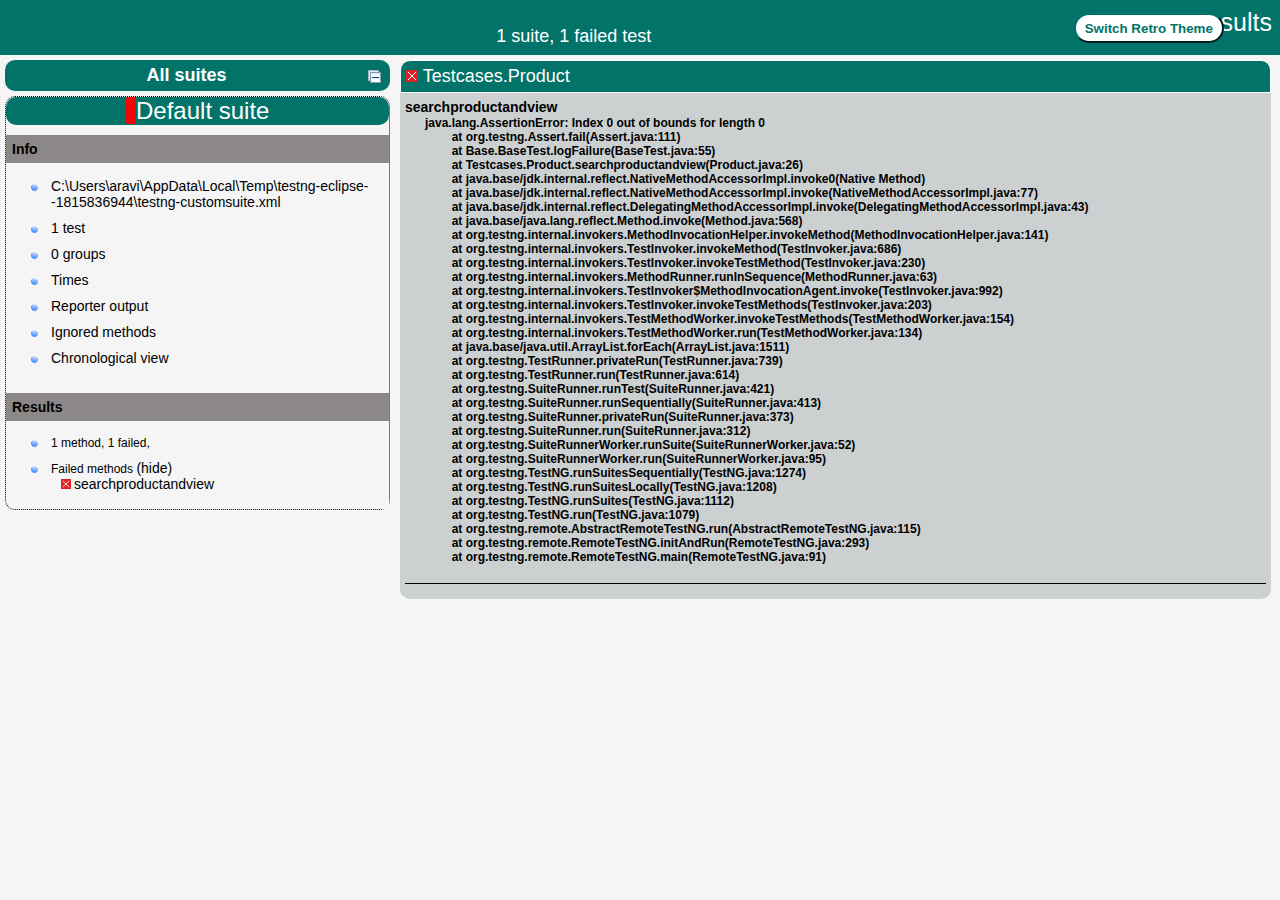
<file: test-output/index.html>
<!DOCTYPE html>

<html>
  <head>
  <meta charset='utf-8'>
  <title>TestNG reports</title>

    <link type="text/css" href="testng-reports1.css" rel="stylesheet" id="ultra" />
    <link type="text/css" href="testng-reports.css" rel="stylesheet" id="retro" disabled="false"/>
    <script type="text/javascript" src="jquery-3.6.0.min.js"></script>
    <script type="text/javascript" src="testng-reports.js"></script>
    <script type="text/javascript" src="https://www.google.com/jsapi"></script>
    <script type='text/javascript'>
      google.load('visualization', '1', {packages:['table']});
      google.setOnLoadCallback(drawTable);
      var suiteTableInitFunctions = new Array();
      var suiteTableData = new Array();
    </script>
    <!--
      <script type="text/javascript" src="jquery-ui/js/jquery-ui-1.8.16.custom.min.js"></script>
     -->
  </head>

  <body>    <div class="top-banner-root">
      <span class="top-banner-title-font">Test results</span>
      <button id="button" class="button">Switch Retro Theme</button> <!-- button -->
      <br/>
      <span class="top-banner-font-1">1 suite, 1 failed test</span>
    </div> <!-- top-banner-root -->
    <div class="navigator-root">
      <div class="navigator-suite-header">
        <span>All suites</span>
        <a href="#" title="Collapse/expand all the suites" class="collapse-all-link">
          <img src="collapseall.gif" class="collapse-all-icon">
          </img> <!-- collapse-all-icon -->
        </a> <!-- collapse-all-link -->
      </div> <!-- navigator-suite-header -->
      <div class="suite">
        <div class="rounded-window">
          <div class="suite-header light-rounded-window-top">
            <a href="#" panel-name="suite-Default_suite" class="navigator-link">
              <span class="suite-name border-failed">Default suite</span>
            </a> <!-- navigator-link -->
          </div> <!-- suite-header light-rounded-window-top -->
          <div class="navigator-suite-content">
            <div class="suite-section-title">
              <span>Info</span>
            </div> <!-- suite-section-title -->
            <div class="suite-section-content">
              <ul>
                <li>
                  <a href="#" panel-name="test-xml-Default_suite" class="navigator-link ">
                    <span>C:\Users\aravi\AppData\Local\Temp\testng-eclipse--1815836944\testng-customsuite.xml</span>
                  </a> <!-- navigator-link  -->
                </li>
                <li>
                  <a href="#" panel-name="testlist-Default_suite" class="navigator-link ">
                    <span class="test-stats">1 test</span>
                  </a> <!-- navigator-link  -->
                </li>
                <li>
                  <a href="#" panel-name="group-Default_suite" class="navigator-link ">
                    <span>0 groups</span>
                  </a> <!-- navigator-link  -->
                </li>
                <li>
                  <a href="#" panel-name="times-Default_suite" class="navigator-link ">
                    <span>Times</span>
                  </a> <!-- navigator-link  -->
                </li>
                <li>
                  <a href="#" panel-name="reporter-Default_suite" class="navigator-link ">
                    <span>Reporter output</span>
                  </a> <!-- navigator-link  -->
                </li>
                <li>
                  <a href="#" panel-name="ignored-methods-Default_suite" class="navigator-link ">
                    <span>Ignored methods</span>
                  </a> <!-- navigator-link  -->
                </li>
                <li>
                  <a href="#" panel-name="chronological-Default_suite" class="navigator-link ">
                    <span>Chronological view</span>
                  </a> <!-- navigator-link  -->
                </li>
              </ul>
            </div> <!-- suite-section-content -->
            <div class="result-section">
              <div class="suite-section-title">
                <span>Results</span>
              </div> <!-- suite-section-title -->
              <div class="suite-section-content">
                <ul>
                  <li>
                    <span class="method-stats">1 method, 1 failed,   </span>
                  </li>
                  <li>
                    <span class="method-list-title failed">Failed methods</span>
                    <span class="show-or-hide-methods failed">
                      <a href="#" panel-name="suite-Default_suite" class="hide-methods failed suite-Default_suite"> (hide)</a> <!-- hide-methods failed suite-Default_suite -->
                      <a href="#" panel-name="suite-Default_suite" class="show-methods failed suite-Default_suite"> (show)</a> <!-- show-methods failed suite-Default_suite -->
                    </span>
                    <div class="method-list-content failed suite-Default_suite">
                      <span>
                        <img src="failed.png" width="3%"/>
                        <a href="#" panel-name="suite-Default_suite" title="Testcases.Product" class="method navigator-link" hash-for-method="searchproductandview">searchproductandview</a> <!-- method navigator-link -->
                      </span>
                      <br/>
                    </div> <!-- method-list-content failed suite-Default_suite -->
                  </li>
                </ul>
              </div> <!-- suite-section-content -->
            </div> <!-- result-section -->
          </div> <!-- navigator-suite-content -->
        </div> <!-- rounded-window -->
      </div> <!-- suite -->
    </div> <!-- navigator-root -->
    <div class="wrapper">
      <div class="main-panel-root">
        <div panel-name="suite-Default_suite" class="panel Default_suite">
          <div class="suite-Default_suite-class-failed">
            <div class="main-panel-header rounded-window-top">
              <img src="failed.png"/>
              <span class="class-name">Testcases.Product</span>
            </div> <!-- main-panel-header rounded-window-top -->
            <div class="main-panel-content rounded-window-bottom">
              <div class="method">
                <div class="method-content">
                  <a name="searchproductandview">
                  </a> <!-- searchproductandview -->
                  <span class="method-name">searchproductandview</span>
                  <div class="stack-trace">java.lang.AssertionError: Index 0 out of bounds for length 0
	at org.testng.Assert.fail(Assert.java:111)
	at Base.BaseTest.logFailure(BaseTest.java:55)
	at Testcases.Product.searchproductandview(Product.java:26)
	at java.base/jdk.internal.reflect.NativeMethodAccessorImpl.invoke0(Native Method)
	at java.base/jdk.internal.reflect.NativeMethodAccessorImpl.invoke(NativeMethodAccessorImpl.java:77)
	at java.base/jdk.internal.reflect.DelegatingMethodAccessorImpl.invoke(DelegatingMethodAccessorImpl.java:43)
	at java.base/java.lang.reflect.Method.invoke(Method.java:568)
	at org.testng.internal.invokers.MethodInvocationHelper.invokeMethod(MethodInvocationHelper.java:141)
	at org.testng.internal.invokers.TestInvoker.invokeMethod(TestInvoker.java:686)
	at org.testng.internal.invokers.TestInvoker.invokeTestMethod(TestInvoker.java:230)
	at org.testng.internal.invokers.MethodRunner.runInSequence(MethodRunner.java:63)
	at org.testng.internal.invokers.TestInvoker$MethodInvocationAgent.invoke(TestInvoker.java:992)
	at org.testng.internal.invokers.TestInvoker.invokeTestMethods(TestInvoker.java:203)
	at org.testng.internal.invokers.TestMethodWorker.invokeTestMethods(TestMethodWorker.java:154)
	at org.testng.internal.invokers.TestMethodWorker.run(TestMethodWorker.java:134)
	at java.base/java.util.ArrayList.forEach(ArrayList.java:1511)
	at org.testng.TestRunner.privateRun(TestRunner.java:739)
	at org.testng.TestRunner.run(TestRunner.java:614)
	at org.testng.SuiteRunner.runTest(SuiteRunner.java:421)
	at org.testng.SuiteRunner.runSequentially(SuiteRunner.java:413)
	at org.testng.SuiteRunner.privateRun(SuiteRunner.java:373)
	at org.testng.SuiteRunner.run(SuiteRunner.java:312)
	at org.testng.SuiteRunnerWorker.runSuite(SuiteRunnerWorker.java:52)
	at org.testng.SuiteRunnerWorker.run(SuiteRunnerWorker.java:95)
	at org.testng.TestNG.runSuitesSequentially(TestNG.java:1274)
	at org.testng.TestNG.runSuitesLocally(TestNG.java:1208)
	at org.testng.TestNG.runSuites(TestNG.java:1112)
	at org.testng.TestNG.run(TestNG.java:1079)
	at org.testng.remote.AbstractRemoteTestNG.run(AbstractRemoteTestNG.java:115)
	at org.testng.remote.RemoteTestNG.initAndRun(RemoteTestNG.java:293)
	at org.testng.remote.RemoteTestNG.main(RemoteTestNG.java:91)

</div> <!-- stack-trace -->
                </div> <!-- method-content -->
              </div> <!-- method -->
            </div> <!-- main-panel-content rounded-window-bottom -->
          </div> <!-- suite-Default_suite-class-failed -->
        </div> <!-- panel Default_suite -->
        <div panel-name="test-xml-Default_suite" class="panel">
          <div class="main-panel-header rounded-window-top">
            <span class="header-content">C:\Users\aravi\AppData\Local\Temp\testng-eclipse--1815836944\testng-customsuite.xml</span>
          </div> <!-- main-panel-header rounded-window-top -->
          <div class="main-panel-content rounded-window-bottom">
            <pre>
&lt;?xml version=&quot;1.0&quot; encoding=&quot;UTF-8&quot;?&gt;
&lt;!DOCTYPE suite SYSTEM &quot;https://testng.org/testng-1.0.dtd&quot;&gt;
&lt;suite name=&quot;Default suite&quot; guice-stage=&quot;DEVELOPMENT&quot;&gt;
  &lt;test thread-count=&quot;5&quot; name=&quot;Default test&quot; verbose=&quot;2&quot;&gt;
    &lt;classes&gt;
      &lt;class name=&quot;Testcases.Product&quot;/&gt;
    &lt;/classes&gt;
  &lt;/test&gt; &lt;!-- Default test --&gt;
&lt;/suite&gt; &lt;!-- Default suite --&gt;
            </pre>
          </div> <!-- main-panel-content rounded-window-bottom -->
        </div> <!-- panel -->
        <div panel-name="testlist-Default_suite" class="panel">
          <div class="main-panel-header rounded-window-top">
            <span class="header-content">Tests for Default suite</span>
          </div> <!-- main-panel-header rounded-window-top -->
          <div class="main-panel-content rounded-window-bottom">
            <ul>
              <li>
                <span class="test-name">Default test (1 class)</span>
              </li>
            </ul>
          </div> <!-- main-panel-content rounded-window-bottom -->
        </div> <!-- panel -->
        <div panel-name="group-Default_suite" class="panel">
          <div class="main-panel-header rounded-window-top">
            <span class="header-content">Groups for Default suite</span>
          </div> <!-- main-panel-header rounded-window-top -->
          <div class="main-panel-content rounded-window-bottom">
          </div> <!-- main-panel-content rounded-window-bottom -->
        </div> <!-- panel -->
        <div panel-name="times-Default_suite" class="panel">
          <div class="main-panel-header rounded-window-top">
            <span class="header-content">Times for Default suite</span>
          </div> <!-- main-panel-header rounded-window-top -->
          <div class="main-panel-content rounded-window-bottom">
            <div class="times-div">
              <script type="text/javascript">
suiteTableInitFunctions.push('tableData_Default_suite');
function tableData_Default_suite() {
var data = new google.visualization.DataTable();
data.addColumn('number', 'Number');
data.addColumn('string', 'Method');
data.addColumn('string', 'Class');
data.addColumn('number', 'Time (ms)');
data.addRows(1);
data.setCell(0, 0, 0)
data.setCell(0, 1, 'searchproductandview')
data.setCell(0, 2, 'Testcases.Product')
data.setCell(0, 3, 11444);
window.suiteTableData['Default_suite']= { tableData: data, tableDiv: 'times-div-Default_suite'}
return data;
}
              </script>
              <span class="suite-total-time">Total running time: 11 seconds</span>
              <div id="times-div-Default_suite">
              </div> <!-- times-div-Default_suite -->
            </div> <!-- times-div -->
          </div> <!-- main-panel-content rounded-window-bottom -->
        </div> <!-- panel -->
        <div panel-name="reporter-Default_suite" class="panel">
          <div class="main-panel-header rounded-window-top">
            <span class="header-content">Reporter output for Default suite</span>
          </div> <!-- main-panel-header rounded-window-top -->
          <div class="main-panel-content rounded-window-bottom">
          </div> <!-- main-panel-content rounded-window-bottom -->
        </div> <!-- panel -->
        <div panel-name="ignored-methods-Default_suite" class="panel">
          <div class="main-panel-header rounded-window-top">
            <span class="header-content">0 ignored methods</span>
          </div> <!-- main-panel-header rounded-window-top -->
          <div class="main-panel-content rounded-window-bottom">
          </div> <!-- main-panel-content rounded-window-bottom -->
        </div> <!-- panel -->
        <div panel-name="chronological-Default_suite" class="panel">
          <div class="main-panel-header rounded-window-top">
            <span class="header-content">Methods in chronological order</span>
          </div> <!-- main-panel-header rounded-window-top -->
          <div class="main-panel-content rounded-window-bottom">
            <div class="chronological-class">
              <div class="chronological-class-name">Testcases.Product</div> <!-- chronological-class-name -->
              <div class="configuration-class before">
                <span class="method-name">setupReport</span>
                <span class="method-start">0 ms</span>
              </div> <!-- configuration-class before -->
              <div class="configuration-method before">
                <span class="method-name">setUp</span>
                <span class="method-start">455 ms</span>
              </div> <!-- configuration-method before -->
              <div class="test-method">
                <img src="failed.png">
                </img>
                <span class="method-name">searchproductandview</span>
                <span class="method-start">2703 ms</span>
              </div> <!-- test-method -->
              <div class="configuration-method after">
                <span class="method-name">tearDown</span>
                <span class="method-start">14154 ms</span>
              </div> <!-- configuration-method after -->
              <div class="configuration-class after">
                <span class="method-name">closeReport</span>
                <span class="method-start">14539 ms</span>
              </div> <!-- configuration-class after -->
          </div> <!-- main-panel-content rounded-window-bottom -->
        </div> <!-- panel -->
      </div> <!-- main-panel-root -->
    </div> <!-- wrapper -->
  </body>
<script type="text/javascript" src="testng-reports2.js"></script>
</html>
</file>
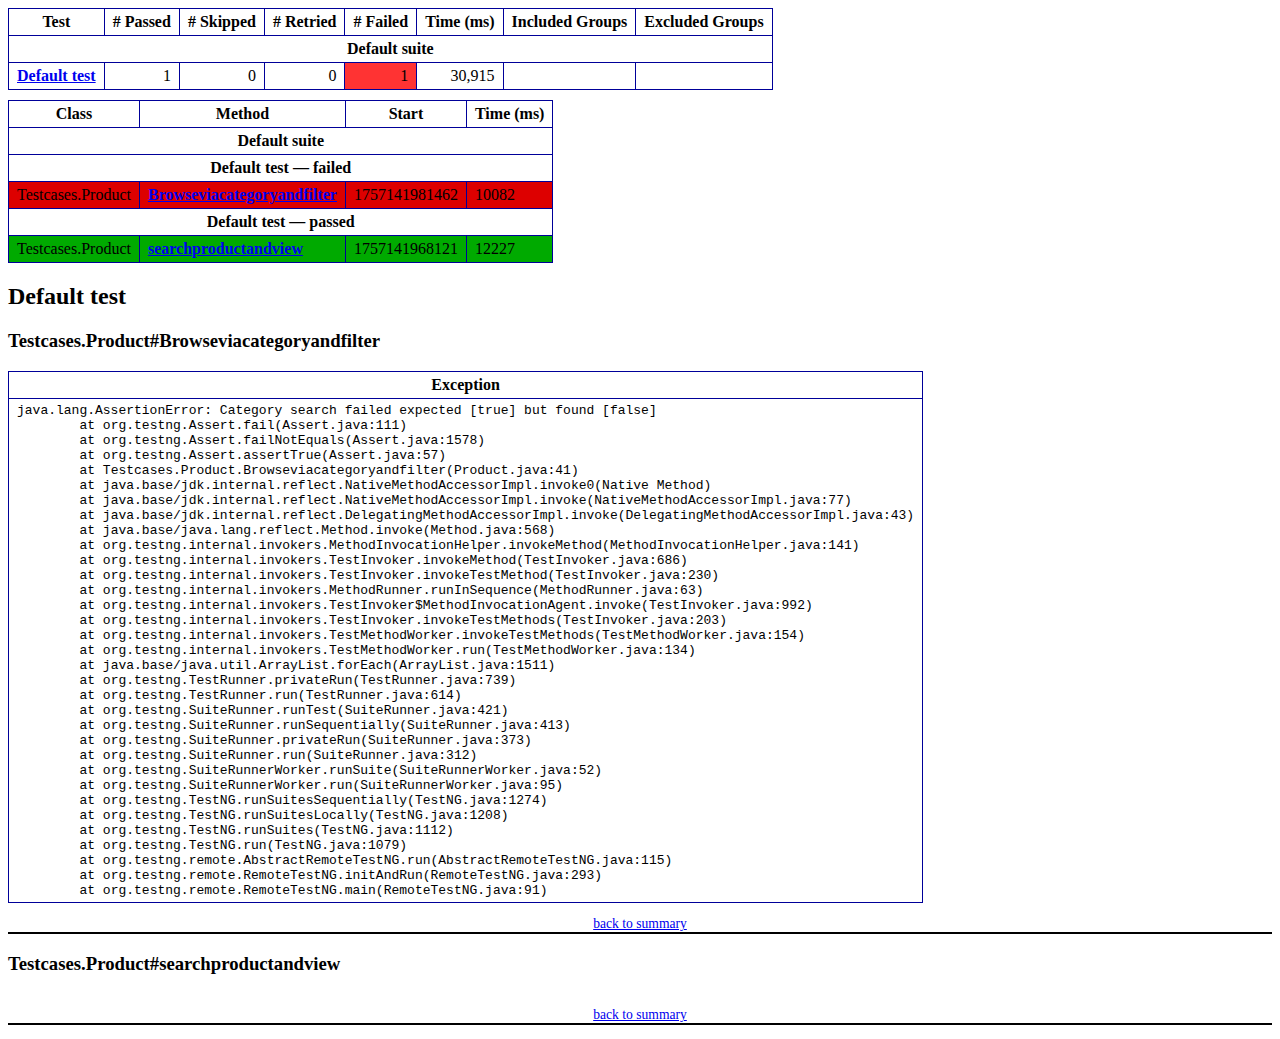
<file: test-output/emailable-report.html>
<!DOCTYPE html PUBLIC "-//W3C//DTD XHTML 1.1//EN" "https://www.w3.org/TR/xhtml11/DTD/xhtml11.dtd">
<html xmlns="https://www.w3.org/1999/xhtml">
<head>
<meta http-equiv="content-type" content="text/html; charset=UTF-8"/>
<title>TestNG Report</title>
<style type="text/css">table {margin-bottom:10px;border-collapse:collapse;empty-cells:show}th,td {border:1px solid #009;padding:.25em .5em}th {vertical-align:bottom}td {vertical-align:top}table a {font-weight:bold}.stripe td {background-color: #E6EBF9}.num {text-align:right}.passedodd td {background-color: #3F3}.passedeven td {background-color: #0A0}.skippedodd td {background-color: #DDD}.skippedeven td {background-color: #CCC}.failedodd td,.attn {background-color: #F33}.failedeven td,.stripe .attn {background-color: #D00}.stacktrace {white-space:pre;font-family:monospace}.totop {font-size:85%;text-align:center;border-bottom:2px solid #000}.invisible {display:none}</style>
</head>
<body>
<table>
<tr><th>Test</th><th># Passed</th><th># Skipped</th><th># Retried</th><th># Failed</th><th>Time (ms)</th><th>Included Groups</th><th>Excluded Groups</th></tr>
<tr><th colspan="8">Default suite</th></tr>
<tr><td><a href="#t0">Default test</a></td><td class="num">1</td><td class="num">0</td><td class="num">0</td><td class="num attn">1</td><td class="num">30,915</td><td></td><td></td></tr>
</table>
<table id='summary'><thead><tr><th>Class</th><th>Method</th><th>Start</th><th>Time (ms)</th></tr></thead><tbody><tr><th colspan="4">Default suite</th></tr></tbody><tbody id="t0"><tr><th colspan="4">Default test &#8212; failed</th></tr><tr class="failedeven"><td rowspan="1">Testcases.Product</td><td><a href="#m0">Browseviacategoryandfilter</a></td><td rowspan="1">1757141981462</td><td rowspan="1">10082</td></tr><tr><th colspan="4">Default test &#8212; passed</th></tr><tr class="passedeven"><td rowspan="1">Testcases.Product</td><td><a href="#m1">searchproductandview</a></td><td rowspan="1">1757141968121</td><td rowspan="1">12227</td></tr></tbody>
</table>
<h2>Default test</h2><h3 id="m0">Testcases.Product#Browseviacategoryandfilter</h3><table class="result"><tr><th>Exception</th></tr><tr><td><div class="stacktrace">java.lang.AssertionError: Category search failed expected [true] but found [false]
	at org.testng.Assert.fail(Assert.java:111)
	at org.testng.Assert.failNotEquals(Assert.java:1578)
	at org.testng.Assert.assertTrue(Assert.java:57)
	at Testcases.Product.Browseviacategoryandfilter(Product.java:41)
	at java.base/jdk.internal.reflect.NativeMethodAccessorImpl.invoke0(Native Method)
	at java.base/jdk.internal.reflect.NativeMethodAccessorImpl.invoke(NativeMethodAccessorImpl.java:77)
	at java.base/jdk.internal.reflect.DelegatingMethodAccessorImpl.invoke(DelegatingMethodAccessorImpl.java:43)
	at java.base/java.lang.reflect.Method.invoke(Method.java:568)
	at org.testng.internal.invokers.MethodInvocationHelper.invokeMethod(MethodInvocationHelper.java:141)
	at org.testng.internal.invokers.TestInvoker.invokeMethod(TestInvoker.java:686)
	at org.testng.internal.invokers.TestInvoker.invokeTestMethod(TestInvoker.java:230)
	at org.testng.internal.invokers.MethodRunner.runInSequence(MethodRunner.java:63)
	at org.testng.internal.invokers.TestInvoker$MethodInvocationAgent.invoke(TestInvoker.java:992)
	at org.testng.internal.invokers.TestInvoker.invokeTestMethods(TestInvoker.java:203)
	at org.testng.internal.invokers.TestMethodWorker.invokeTestMethods(TestMethodWorker.java:154)
	at org.testng.internal.invokers.TestMethodWorker.run(TestMethodWorker.java:134)
	at java.base/java.util.ArrayList.forEach(ArrayList.java:1511)
	at org.testng.TestRunner.privateRun(TestRunner.java:739)
	at org.testng.TestRunner.run(TestRunner.java:614)
	at org.testng.SuiteRunner.runTest(SuiteRunner.java:421)
	at org.testng.SuiteRunner.runSequentially(SuiteRunner.java:413)
	at org.testng.SuiteRunner.privateRun(SuiteRunner.java:373)
	at org.testng.SuiteRunner.run(SuiteRunner.java:312)
	at org.testng.SuiteRunnerWorker.runSuite(SuiteRunnerWorker.java:52)
	at org.testng.SuiteRunnerWorker.run(SuiteRunnerWorker.java:95)
	at org.testng.TestNG.runSuitesSequentially(TestNG.java:1274)
	at org.testng.TestNG.runSuitesLocally(TestNG.java:1208)
	at org.testng.TestNG.runSuites(TestNG.java:1112)
	at org.testng.TestNG.run(TestNG.java:1079)
	at org.testng.remote.AbstractRemoteTestNG.run(AbstractRemoteTestNG.java:115)
	at org.testng.remote.RemoteTestNG.initAndRun(RemoteTestNG.java:293)
	at org.testng.remote.RemoteTestNG.main(RemoteTestNG.java:91)
</div></td></tr></table><p class="totop"><a href="#summary">back to summary</a></p>
<h3 id="m1">Testcases.Product#searchproductandview</h3><table class="result"><tr><th class="invisible"/></tr></table><p class="totop"><a href="#summary">back to summary</a></p>
</body>
</html>
</file>
<file: test-output/testng-reports1.css>
body {
    background-color: whitesmoke;
    margin: 0 0 5px 5px;
}
ul {
     margin-top: 10px;
     margin-left:-10px;
}
 li {
     font-family: "Helvetica Neue", Helvetica, Arial, sans-serif;
     padding:5px 5px;
 }
 a {
     text-decoration: none;
     color: black;
     font-size: 14px;
 }

 a:hover {
    color:black ;
    text-decoration: underline;
 }

 .navigator-selected {
     /* #ffa500; Mouse hover color after click Orange.*/
     background:#027368
 }

 .wrapper {
     position: absolute;
     top: 60px;
     bottom: 0;
     left: 400px;
     right: 0;
     margin-right:9px;
     overflow: auto;/*imortant*/
 }

 .navigator-root {
     position: absolute;
     top: 60px;
     bottom: 0;
     left: 0;
     width: 400px;
     overflow-y: auto;/*important*/
 }

 .suite {
     margin: -5px 10px 10px 5px;
     background-color: whitesmoke ;/*Colour of the left bside box*/
 }

 .suite-name {
     font-size: 24px;
     font-family: "Helvetica Neue", Helvetica, Arial, sans-serif;/*All TEST SUITE*/
     color: white;
 }

 .main-panel-header {
     padding: 5px;
     background-color: #027368; /*afeeee*/;
     font-family: "Helvetica Neue", Helvetica, Arial, sans-serif;
     color:white;
     font-size: 18px;
 }

 .main-panel-content {
     padding: 5px;
     margin-bottom: 10px;
     background-color: #CCD0D1; /*d0ffff*/; /*Belongs to backGround of rightSide boxes*/
 }

 .rounded-window {
     border-style: dotted;
     border-width: 1px;/*Border of left Side box*/
     background-color: whitesmoke;
     border-radius: 10px;
 }

 .rounded-window-top {
     border-top-right-radius: 10px 10px;
     border-top-left-radius: 10px 10px;
     border-style: solid;
     border-width: 1px;
     overflow: auto;/*Top of RightSide box*/
 }

 .light-rounded-window-top {
     background-color: #027368;
     padding-left:120px;
     border-radius: 10px;

 }

 .rounded-window-bottom {
     border-bottom-right-radius: 10px 10px;
     border-bottom-left-radius: 10px 10px;
     overflow: auto;/*Bottom of rightSide box*/
 }

 .method-name {
     font-size: 14px;
     font-family: "Helvetica Neue", Helvetica, Arial, sans-serif;
     font-weight: bold;
 }

 .method-content {
     border-style: solid;
     border-width: 0 0 1px 0;
     margin-bottom: 10px;
     padding-bottom: 5px;
     width: 100%;
 }

 .parameters {
     font-size: 14px;
     font-family: "Helvetica Neue", Helvetica, Arial, sans-serif;
 }

 .stack-trace {
     white-space: pre;
     font-family: "Helvetica Neue", Helvetica, Arial, sans-serif;
     font-size: 12px;
     font-weight: bold;
     margin-top: 0;
     margin-left: 20px; /*Error Stack Trace Message*/
 }

 .testng-xml {
    font-family: "Helvetica Neue", Helvetica, Arial, sans-serif;
 }

 .method-list-content {
     margin-left: 10px;
 }

 .navigator-suite-content {
     margin-left: 10px;
     font: 12px 'Lucida Grande';
 }

 .suite-section-title {
     font-family: "Helvetica Neue", Helvetica, Arial, sans-serif;
     font-size: 14px;
     font-weight:bold;
     background-color: #8C8887;
     margin-left: -10px;
     margin-top:10px;
     padding:6px;
 }

 .suite-section-content {
     list-style-image: url(bullet_point.png);
     background-color: whitesmoke;
     font-family: "Helvetica Neue", Helvetica, Arial, sans-serif;
     overflow: hidden;
 }

 .top-banner-root {
     position: absolute;
     top: 0;
     height: 45px;
     left: 0;
     right: 0;
     padding: 5px;
     margin: 0 0 5px 0;
     background-color: #027368;
     font-family: "Helvetica Neue", Helvetica, Arial, sans-serif;
     font-size: 18px;
     color: #fff;
     text-align: center;/*Belongs to the Top of Report*//*Status: - Completed*/
 }

 .top-banner-title-font {
     font-size: 25px;
     font-family: "Helvetica Neue", Helvetica, Arial, sans-serif;
     padding: 3px;
     float: right;
 }

 .test-name {
     font-family: "Helvetica Neue", Helvetica, Arial, sans-serif;
     font-size: 16px;
 }

 .suite-icon {
     padding: 5px;
     float: right;
     height: 20px;
 }

 .test-group {
     font: 20px 'Lucida Grande';
     margin: 5px 5px 10px 5px;
     border-width: 0 0 1px 0;
     border-style: solid;
     padding: 5px;
 }

 .test-group-name {
     font-weight: bold;
 }

 .method-in-group {
     font-size: 16px;
     margin-left: 80px;
 }

 table.google-visualization-table-table {
     width: 100%;
 }

 .reporter-method-name {
     font-size: 14px;
     font-family: "Helvetica Neue", Helvetica, Arial, sans-serif;
 }

 .reporter-method-output-div {
     padding: 5px;
     margin: 0 0 5px 20px;
     font-size: 12px;
     font-family: "Helvetica Neue", Helvetica, Arial, sans-serif;
     border-width: 0 0 0 1px;
     border-style: solid;
 }

 .ignored-class-div {
     font-size: 14px;
     font-family: "Helvetica Neue", Helvetica, Arial, sans-serif;
 }

 .ignored-methods-div {
     padding: 5px;
     margin: 0 0 5px 20px;
     font-size: 12px;
     font-family: "Helvetica Neue", Helvetica, Arial, sans-serif;
     border-width: 0 0 0 1px;
     border-style: solid;
 }

 .border-failed {
    border-radius:2px;
     border-style: solid;
     border-width: 0 0 0 10px;
     border-color: #F20505;
 }

 .border-skipped {
     border-radius:2px;
     border-style: solid;
     border-width: 0 0 0 10px;
     border-color: #F2BE22;
 }

 .border-passed {
     border-radius:2px;
     border-style: solid;
     border-width: 0 0 0 10px;
     border-color: #038C73;
 }

 .times-div {
     text-align: center;
     padding: 5px;
 }

 .suite-total-time {
     font: 16px 'Lucida Grande';
 }

 .configuration-suite {
     margin-left: 20px;
 }

 .configuration-test {
     margin-left: 40px;
 }

 .configuration-class {
     margin-left: 60px;
 }

 .configuration-method {
     margin-left: 80px;
 }

 .test-method {
     margin-left: 100px;
 }

 .chronological-class {
     background-color: #CCD0D1;
     border-width: 0 0 1px 1px;/*Chronological*/
 }

 .method-start {
     float: right;
 }

 .chronological-class-name {
     padding: 0 0 0 5px;
     margin-top:5px;
     font-family: "Helvetica Neue", Helvetica, Arial, sans-serif;
     color: #008;
 }

 .after, .before, .test-method {
     font-family: "Helvetica Neue", Helvetica, Arial, sans-serif;
     font-size: 14px;
     margin-top:5px;
 }

 .navigator-suite-header {
     font-size: 18px;
     margin: 0px 10px 10px 5px;
     padding: 5px;
     border-radius: 10px;
     background-color: #027368;
     color: white;
     font-weight:bold;
     font-family: "Helvetica Neue", Helvetica, Arial, sans-serif;
     text-align: center; /*All Suites on top of left box*//*Status: -Completed*/
 }

 .collapse-all-icon {
     padding: 3px;
     float: right;
 }
 .button{
    position: absolute;
    margin-left:500px;
    margin-top:8px;
    background-color: white;
    color:#027368;
    font-family: "Helvetica Neue", Helvetica, Arial, sans-serif;
    font-weight:bold;
    border-color:#027368;
    border-radius:25px;
    cursor: pointer;
    height:30px;
    width:150px;
    outline: none;
}
/*Author: - Akhil Gullapalli*/
</file>
<file: test-output/testng-reports.css>
body {
    margin: 0 0 5px 5px;
}

ul {
    margin: 0;
}

li {
    list-style-type: none;
}

a {
    text-decoration: none;
}

a:hover {
    text-decoration: underline;
}

.navigator-selected {
    background: #ffa500;
}

.wrapper {
    position: absolute;
    top: 60px;
    bottom: 0;
    left: 400px;
    right: 0;
    overflow: auto;
}

.navigator-root {
    position: absolute;
    top: 60px;
    bottom: 0;
    left: 0;
    width: 400px;
    overflow-y: auto;
}

.suite {
    margin: 0 10px 10px 0;
    background-color: #fff8dc;
}

.suite-name {
    padding-left: 10px;
    font-size: 25px;
    font-family: Times, sans-serif;
}

.main-panel-header {
    padding: 5px;
    background-color: #9FB4D9; /*afeeee*/;
    font-family: monospace;
    font-size: 18px;
}

.main-panel-content {
    padding: 5px;
    margin-bottom: 10px;
    background-color: #DEE8FC; /*d0ffff*/;
}

.rounded-window {
    border-radius: 10px;
    border-style: solid;
    border-width: 1px;
}

.rounded-window-top {
    border-top-right-radius: 10px 10px;
    border-top-left-radius: 10px 10px;
    border-style: solid;
    border-width: 1px;
    overflow: auto;
}

.light-rounded-window-top {
    border-top-right-radius: 10px 10px;
    border-top-left-radius: 10px 10px;
}

.rounded-window-bottom {
    border-style: solid;
    border-width: 0 1px 1px 1px;
    border-bottom-right-radius: 10px 10px;
    border-bottom-left-radius: 10px 10px;
    overflow: auto;
}

.method-name {
    font-size: 12px;
    font-family: monospace;
}

.method-content {
    border-style: solid;
    border-width: 0 0 1px 0;
    margin-bottom: 10px;
    padding-bottom: 5px;
    width: 80%;
}

.parameters {
    font-size: 14px;
    font-family: monospace;
}

.stack-trace {
    white-space: pre;
    font-family: monospace;
    font-size: 12px;
    font-weight: bold;
    margin-top: 0;
    margin-left: 20px;
}

.testng-xml {
    font-family: monospace;
}

.method-list-content {
    margin-left: 10px;
}

.navigator-suite-content {
    margin-left: 10px;
    font: 12px 'Lucida Grande';
}

.suite-section-title {
    margin-top: 10px;
    width: 80%;
    border-style: solid;
    border-width: 1px 0 0 0;
    font-family: Times, sans-serif;
    font-size: 18px;
    font-weight: bold;
}

.suite-section-content {
    list-style-image: url(bullet_point.png);
}

.top-banner-root {
    position: absolute;
    top: 0;
    height: 45px;
    left: 0;
    right: 0;
    padding: 5px;
    margin: 0 0 5px 0;
    background-color: #0066ff;
    font-family: Times, sans-serif;
    color: #fff;
    text-align: center;
}
.button{
    position: absolute;
    margin-left:500px;
    margin-top:8px;
    background-color: white;
    color:#0066ff;
    font-family: "Helvetica Neue", Helvetica, Arial, sans-serif;
    font-weight:bold;
    border-color:#0066ff ;
    border-radius:25px;
    cursor: pointer;
    height:30px;
    width:150px;
    outline:none;

}

.top-banner-title-font {
    font-size: 25px;
}

.test-name {
    font-family: 'Lucida Grande', sans-serif;
    font-size: 16px;
}

.suite-icon {
    padding: 5px;
    float: right;
    height: 20px;
}

.test-group {
    font: 20px 'Lucida Grande';
    margin: 5px 5px 10px 5px;
    border-width: 0 0 1px 0;
    border-style: solid;
    padding: 5px;
}

.test-group-name {
    font-weight: bold;
}

.method-in-group {
    font-size: 16px;
    margin-left: 80px;
}

table.google-visualization-table-table {
    width: 100%;
}

.reporter-method-name {
    font-size: 14px;
    font-family: monospace;
}

.reporter-method-output-div {
    padding: 5px;
    margin: 0 0 5px 20px;
    font-size: 12px;
    font-family: monospace;
    border-width: 0 0 0 1px;
    border-style: solid;
}

.ignored-class-div {
    font-size: 14px;
    font-family: monospace;
}

.ignored-methods-div {
    padding: 5px;
    margin: 0 0 5px 20px;
    font-size: 12px;
    font-family: monospace;
    border-width: 0 0 0 1px;
    border-style: solid;
}

.border-failed {
    border-top-left-radius: 10px 10px;
    border-bottom-left-radius: 10px 10px;
    border-style: solid;
    border-width: 0 0 0 10px;
    border-color: #f00;
}

.border-skipped {
    border-top-left-radius: 10px 10px;
    border-bottom-left-radius: 10px 10px;
    border-style: solid;
    border-width: 0 0 0 10px;
    border-color: #edc600;
}

.border-passed {
    border-top-left-radius: 10px 10px;
    border-bottom-left-radius: 10px 10px;
    border-style: solid;
    border-width: 0 0 0 10px;
    border-color: #19f52d;
}

.times-div {
    text-align: center;
    padding: 5px;
}

.suite-total-time {
    font: 16px 'Lucida Grande';
}

.configuration-suite {
    margin-left: 20px;
}

.configuration-test {
    margin-left: 40px;
}

.configuration-class {
    margin-left: 60px;
}

.configuration-method {
    margin-left: 80px;
}

.test-method {
    margin-left: 100px;
}

.chronological-class {
    background-color: skyblue;
    border-style: solid;
    border-width: 0 0 1px 1px;
}

.method-start {
    float: right;
}

.chronological-class-name {
    padding: 0 0 0 5px;
    color: #008;
}

.after, .before, .test-method {
    font-family: monospace;
    font-size: 14px;
}

.navigator-suite-header {
    font-size: 22px;
    margin: 0 10px 5px 0;
    background-color: #deb887;
    text-align: center;
}

.collapse-all-icon {
    padding: 5px;
    float: right;
}
/*retro Theme*/
</file>
